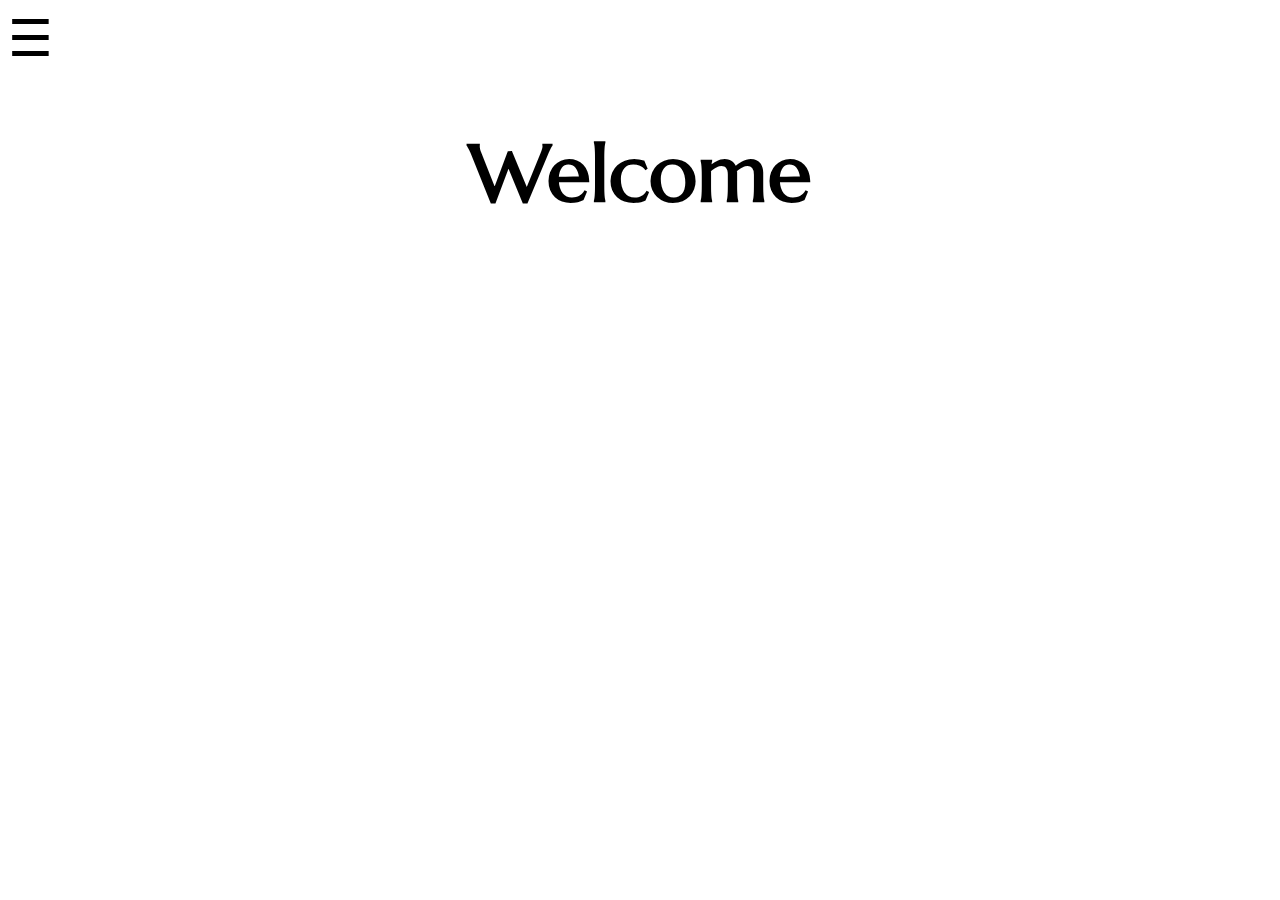
<file: index.html>
<!DOCTYPE html>
<html>

<head>
  <meta charset="utf-8">
  <meta name="viewport" content="width=device-width">
  <meta name="viewport" content="width=device-width, initial-scale=1">
  <title>Senior Year HS Portfolio</title>
  <link href="style.css" rel="stylesheet" type="text/css" />
  <!-- fonts -->
  <link href="https://fonts.googleapis.com/css2?family=Itim&display=swap" rel="stylesheet">
  <link href="https://fonts.googleapis.com/css2?family=Marcellus&display=swap" rel="stylesheet">
</head>

<body>
  <!-- nav bar -->
  <div id="mySidenav" class="sidenav">
    <a href="javascript:void(0)" class="closebtn" onclick="closeNav()">&times;</a>
    
    <li><a href="https://docs.google.com/document/d/159A6vh1jkdnMCOYTXajiRScgka_50TtC7g9FcsmCdQk/edit?usp=sharing" target="_blank">Resume</a>
    <a href="https://www.linkedin.com/in/arisa-moonsammy-133252221/" target="_blank">Linkden</a></li>
    <a href="seniorproj.html" target="_blank">Senior Year Projects</a>
    <a href="contact.html">Junior Year Profolio</a>
  </div>

  <div id="main">
     <span style="font-size:50px;cursor:pointer" onclick="openNav()">&#9776;</span>
  </div>
  <script>
  function openNav() {
    document.getElementById("mySidenav").style.width = "250px";
    document.getElementById("main").style.marginLeft = "250px";
    document.body.style.backgroundColor = "rgba(0,0,0,0.4)";
  }

  function closeNav() {
    document.getElementById("mySidenav").style.width = "0";
    document.getElementById("main").style.marginLeft= "0";
    document.body.style.backgroundColor = "white";
  }
  </script>
  <!-- nav bar end -->

  <div id="open-text">
    <h1>Welcome</h1>
  </div> 
    
  <script src="https://replit.com/public/js/replit-badge-v2.js" theme="dark" position="bottom-right"></script>
</body>

</html>
</file>
<file: style.css>
html {
  height: 100%;
  width: 100%;
}
body{
  font-family: 'Itim', cursive;
  transition: backround-color .5s;

}



.sidenav{
  height: 100%;
  width: 0;
  position: fixed;
  z-index: 1;
  top: 0;
  left: 0;
  background-color: #d6e8f5;
  overflow-x: hidden;
  transition: 0.5s;
  padding-top: 60px;
}

.sidenav a{
  padding: 8px 8px 8px 32px;
  text-decoration: none;
  font-size: 25px;
  color: #4574bf;
  display: block;
  transition: 0.3s;
}

.sidenav a:hover{
  color:#3b39a7;
}

.sidenav .closebtn{
  position: absolute;
  top: 0;
  right: 25px;
  font-size: 36px;
  margin-left: 50px;
}

@media screen and (max-height: 450px) {
  .sidenav {padding-top:15px;}
  .sidenav a {font-size:18px;}
}

#open-text{
  position: relative;
  animation-name: example;
  animation-duration: 4s;  
  animation-fill-mode: forwards;
  text-align:center;
}

@keyframes example {
  from {top: 0px;}
  to {top: 240px;}
}

h1{
  font-family: 'Marcellus', serif;
  font-size: 80px;
}
</file>
